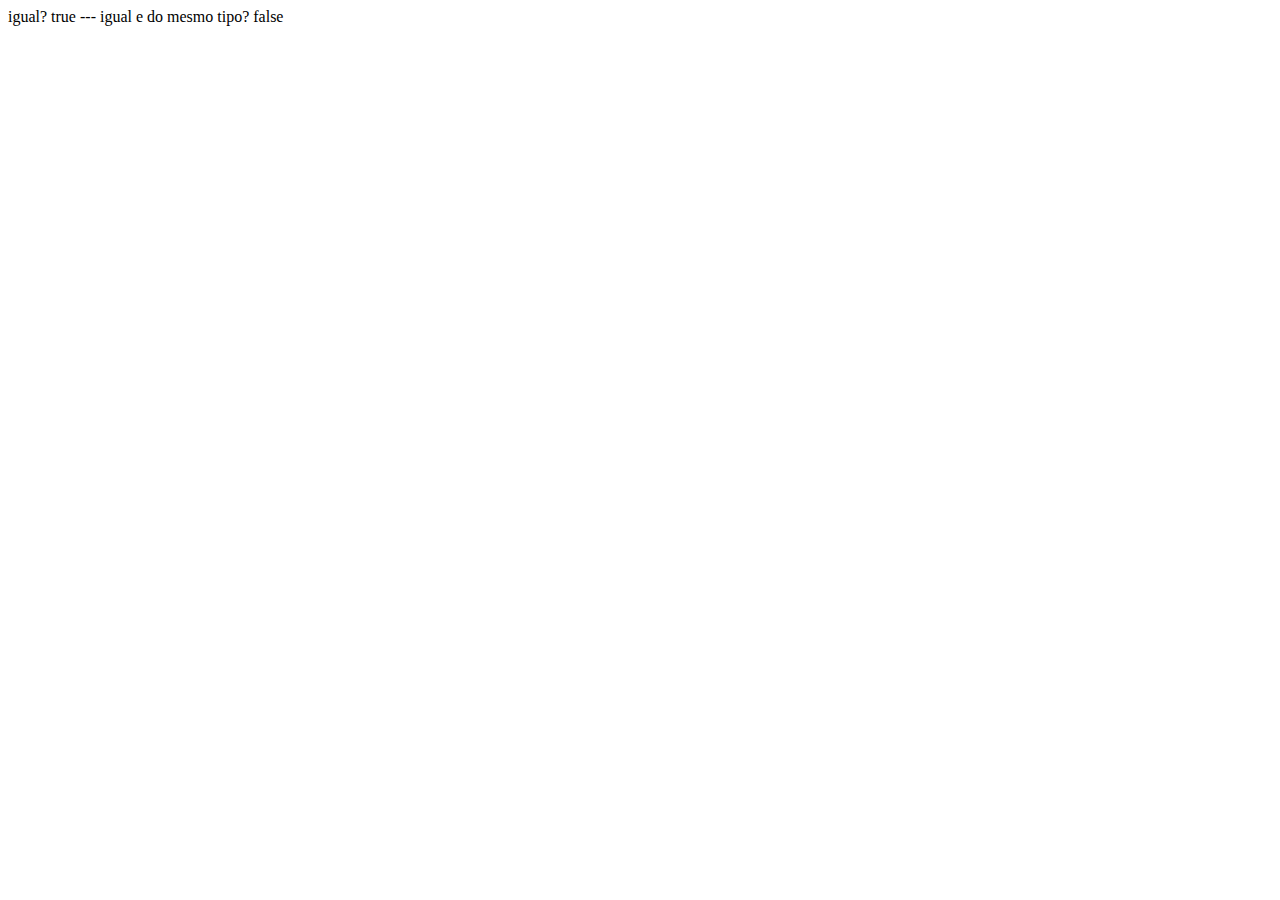
<file: javascript/index.html>
<!DOCTYPE html>
<html lang="en">
<head>
    <meta charset="UTF-8">
    <meta http-equiv="X-UA-Compatible" content="IE=edge">
    <meta name="viewport" content="width=device-width, initial-scale=1.0">
    <title>Document</title>
    <script src=./write.js></script>
</head>
<body>
    
</body>
</html>
</file>
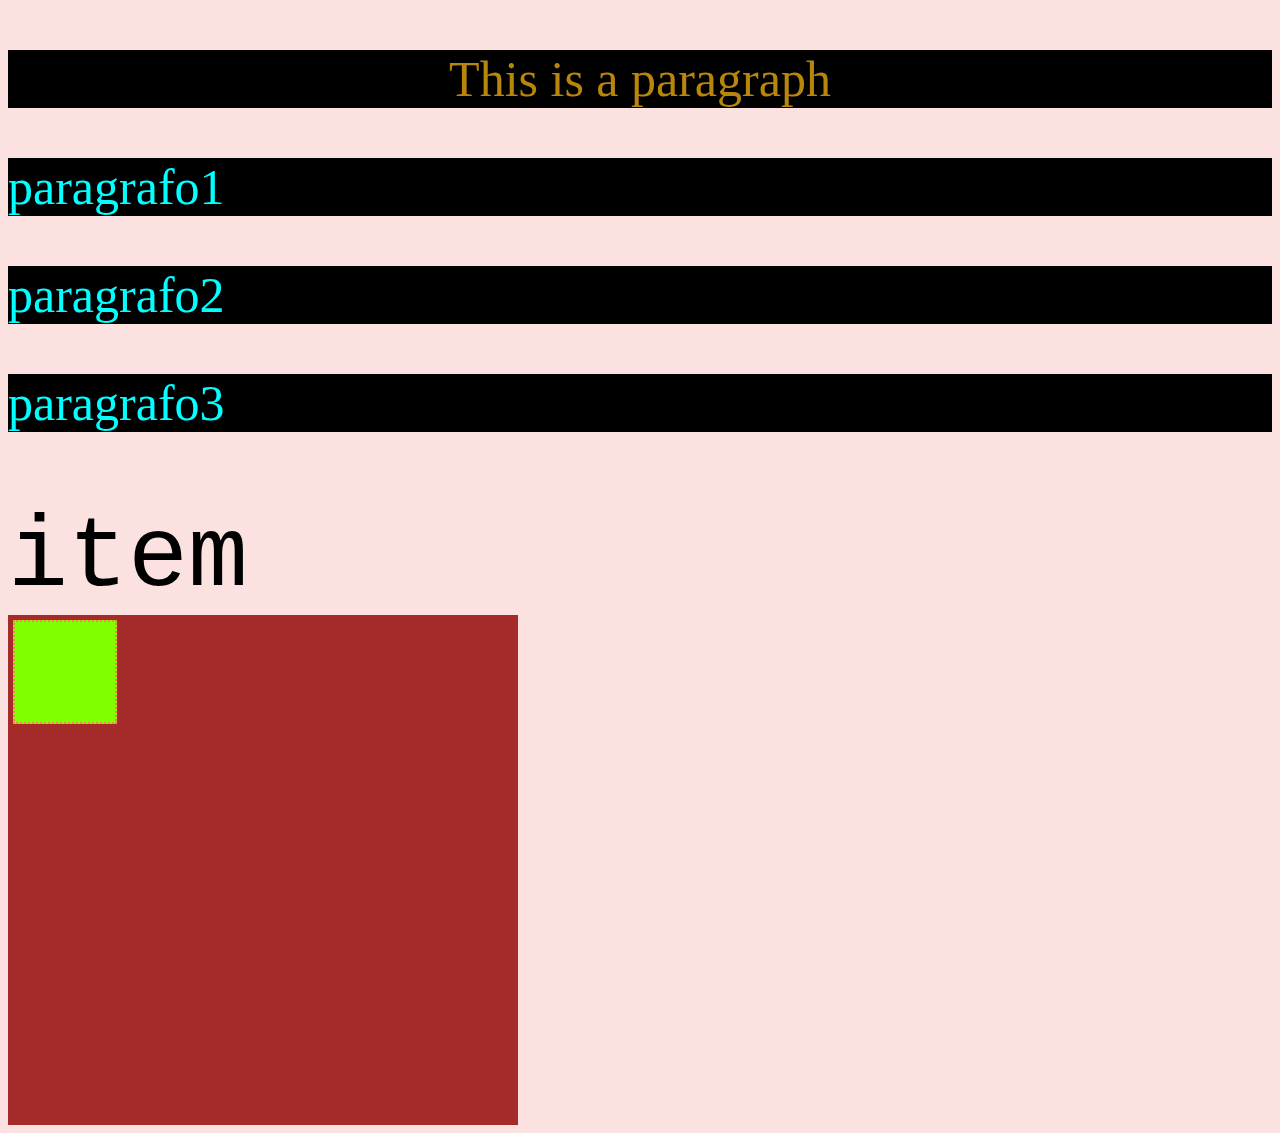
<file: css/aula-inicial/index.html>
<!DOCTYPE html>
<html lang="pt-br">
<head>
	<meta charset="utf-8">
	<title>Exemplo CSS</title>

	<link rel="stylesheet" type="text/css" href="./css/style.css">
</head>
<body>
	<p style="color:darkgoldenrod;">This is a paragraph</p>

	<p class="left-alligned">paragrafo1</p>
	<p class="left-alligned">paragrafo2</p>
	<p class="left-alligned">paragrafo3</p>

	<li id="id1">item</li>

	<div class="primeira-div">
		<div class="segunda-div">

		</div>
	</div>
</body>
</html>
</file>
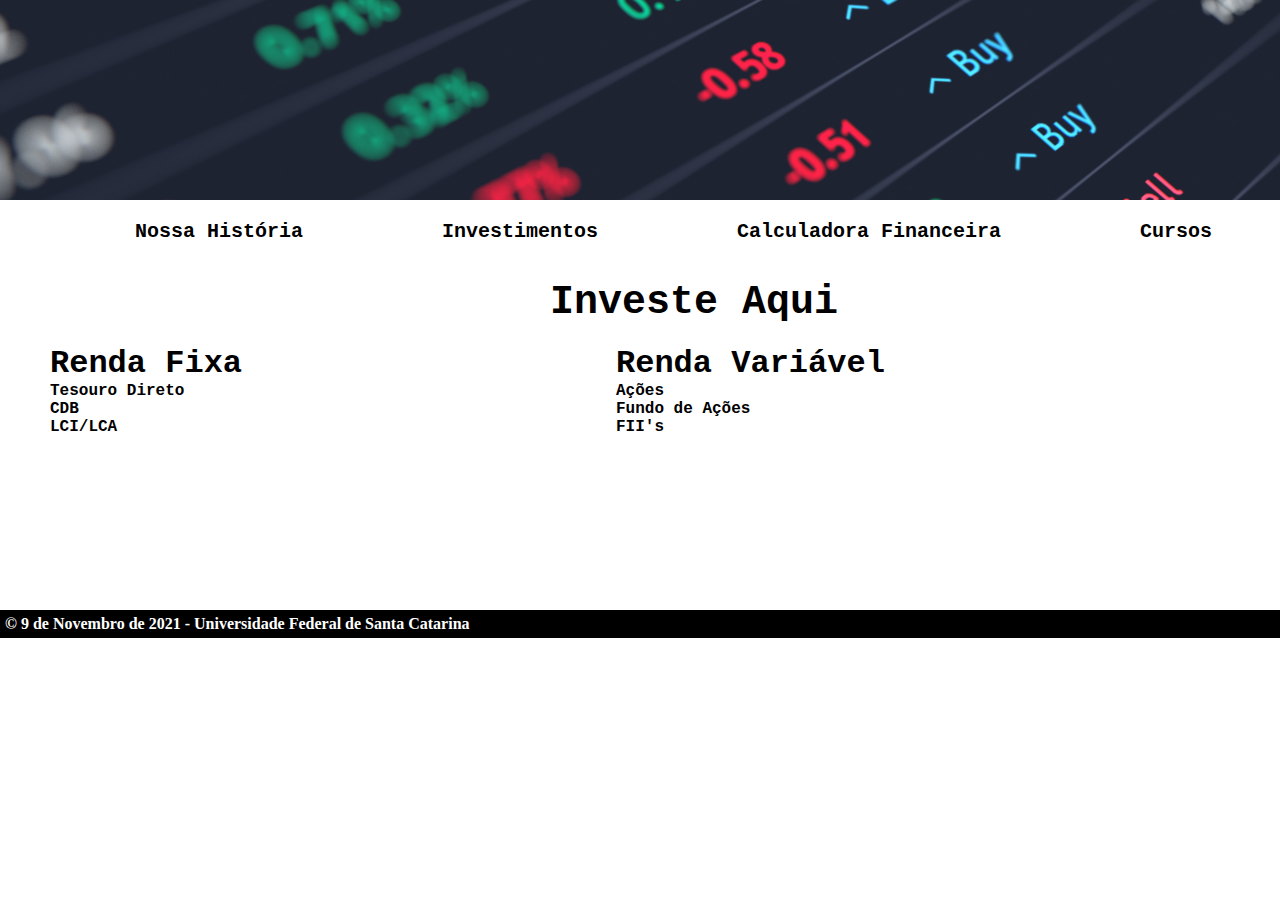
<file: css/aula-investe-aqui/index.html>
<!DOCTYPE html>
<html lang="en">
<head>
    <meta charset="UTF-8">
    <meta http-equiv="X-UA-Compatible" content="IE=edge">
    <meta name="viewport" content="width=device-width, initial-scale=1.0">
    <link rel="stylesheet" href="./css/style.css">
    <title>Investe Aqui</title>
</head>
<body>
    <!-- Top Image -->
    <header>
        <img id="main-page-image" src="./img/investeaqui.jpeg" alt="Image Not Found">
    </header>
    <!-- NavBar -->
    <nav id="main-page-navbar">
        <ul>
            <li><a href="#">Nossa História</a></li>
            <li><a href="#">Investimentos</a></li>
            <li><a href="#">Calculadora Financeira</a></li>
            <li><a href="#">Cursos</a></li>
        </ul>
    </nav>
    <!-- Main Page Content -->
    <main>
        <h1>Investe Aqui</h1>
        <!-- Article with list of items -->
        <article>
            <!-- Div For title -->
            <div class="article-title">
                <h2>Renda Fixa</h2>
            </div>
            <!-- Div for content -->
            <div class="article-content">
                <h3>Tesouro Direto</h3>
                <h3>CDB</h3>
                <h3>LCI/LCA</h3>
            </div>
        </article>

        <!-- Article with list of items -->
        <article>
            <!-- Div For title -->
            <div class="article-title">
                <h2>Renda Variável</h2>
            </div>
            <!-- Div for content -->
            <div class="article-content">
                <h3>Ações</h3>
                <h3>Fundo de Ações</h3>
                <h3>FII's</h3>
            </div>
        </article>
    </main>

    <footer>
        <!-- copyright character -->
        <p>&copy 9 de Novembro de 2021 - Universidade Federal de Santa Catarina</p>
    </footer>
</body>
</html>
</file>
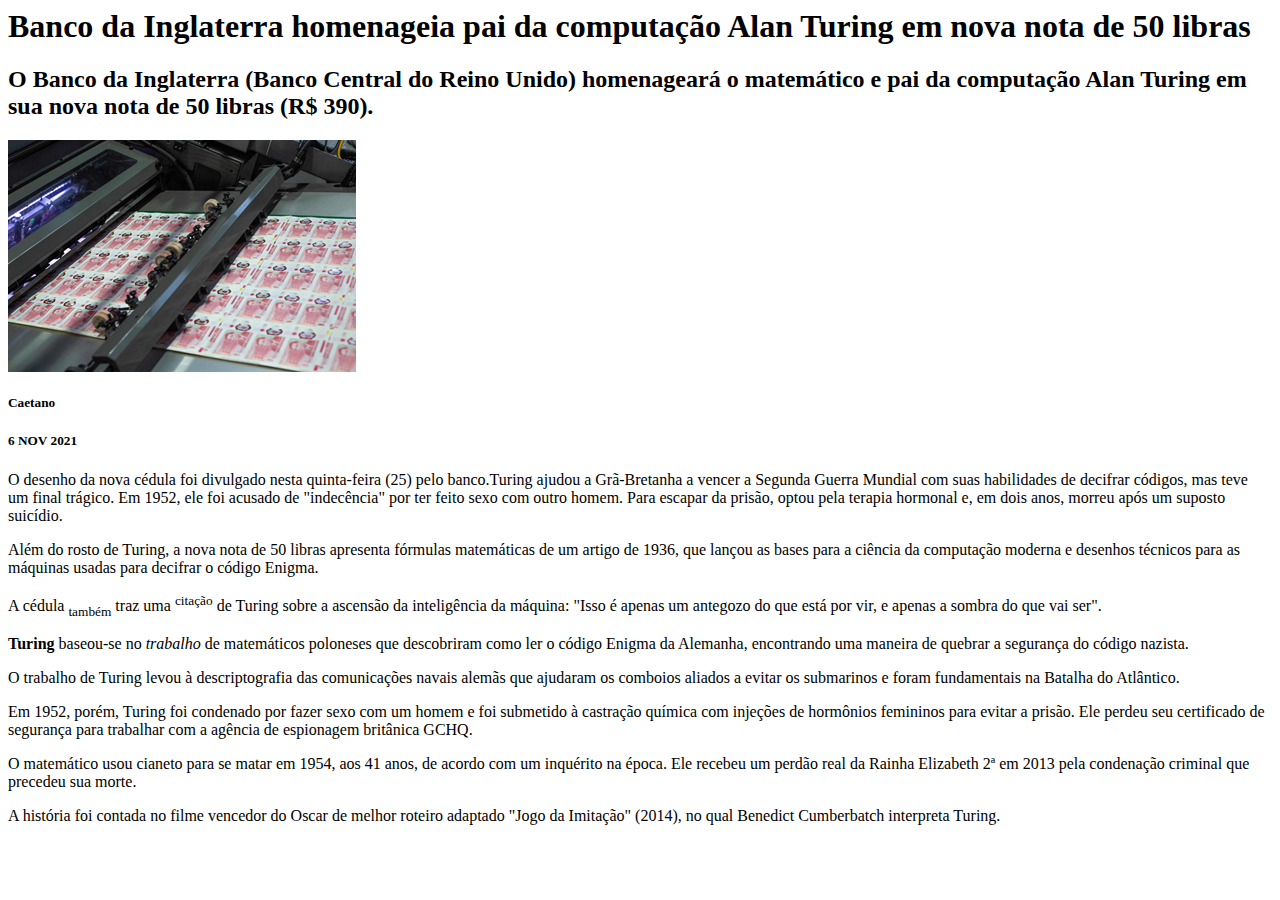
<file: html/noticia.html>
<!DOCTYPE html5>
<html>
<head>
	<title>Page Title</title>
</head>
<body>
<h1>Banco da Inglaterra homenageia pai da computação Alan Turing em nova nota de 50 libras</h1>

<h2>O Banco da Inglaterra (Banco Central do Reino Unido) homenageará o matemático e pai da computação Alan Turing em sua nova nota de 50 libras (R$ 390). </h2>
<img src='./turing.png'></img>
<h5>Caetano</h5>
<h5>6 NOV 2021</h5>

<p>O desenho da nova cédula foi divulgado nesta quinta-feira (25) pelo banco.Turing ajudou a Grã-Bretanha a vencer a Segunda Guerra Mundial com suas habilidades de decifrar códigos, mas teve um final trágico. Em 1952, ele foi acusado de "indecência" por ter feito sexo com outro homem. Para escapar da prisão, optou pela terapia hormonal e, em dois anos, morreu após um suposto suicídio.</p>

<p>Além do rosto de Turing, a nova nota de 50 libras apresenta fórmulas matemáticas de um artigo de 1936, que lançou as bases para a ciência da computação moderna e desenhos técnicos para as máquinas usadas para decifrar o código Enigma.</p>
  

<p>A cédula <sub>também</sub> traz uma <sup>citação</sup> de Turing sobre a ascensão da inteligência da máquina: "Isso é apenas um antegozo do que está por vir, e apenas a sombra do que vai ser".</p>

<p><strong>Turing</strong> baseou-se no <em>trabalho</em> de matemáticos poloneses que descobriram como ler o código Enigma da Alemanha, encontrando uma maneira de quebrar a segurança do código nazista.</p>

<p>O trabalho de Turing levou à descriptografia das comunicações navais alemãs que ajudaram os comboios aliados a evitar os submarinos e foram fundamentais na Batalha do Atlântico.</p>

<p>Em 1952, porém, Turing foi condenado por fazer sexo com um homem e foi submetido à castração química com injeções de hormônios femininos para evitar a prisão. Ele perdeu seu certificado de segurança para trabalhar com a agência de espionagem britânica GCHQ.</p>

<p>O matemático usou cianeto para se matar em 1954, aos 41 anos, de acordo com um inquérito na época. Ele recebeu um perdão real da Rainha Elizabeth 2ª em 2013 pela condenação criminal que precedeu sua morte.</p>

<p>A história foi contada no filme vencedor do Oscar de melhor roteiro adaptado "Jogo da Imitação" (2014), no qual Benedict Cumberbatch interpreta Turing.</p>
</body>
</html>
</file>
<file: css/aula-inicial/css/style.css>
body {
	background-color: rgb(252, 225, 225);
}
/*all paragraphs will be red alligned to the center*/
p {
  color: cyan;
  text-align: center;
  font-size: 50px;
  background-color: black;
}

#id1 {
	font-size: 100px;
	color: black;
  font-family: 'Courier New', Courier, monospace;
  margin-top: 70px;
}

.left-alligned {
  text-align: left;
}

.primeira-div {
  background-color: brown;
  width: 500px;
  height: 500px;
  padding: 5px;
}

.segunda-div {
  background-color: chartreuse;
  width: 100px;
  height: 100px;
  border: 2px;
  border-color: coral;
  border-style: dotted;  
}
</file>
<file: css/aula-investe-aqui/css/style.css>
/* all elements will have 0px of margin,padding and border; the font size will always be 100% */
*{
    margin: 0px;
    padding: 0px;
    border: 0px;
    font-size: 100%;
}
/* the header will occupy 100% of screen width and 200pixels of height */
header{
    width: 100%;
    height: 200px;
}
/* The Main Page Image may only occupy 100% of the top hierarchy elemnt */
#main-page-image{
    width: 100%;
    height: 100%;
    /* the picture will be cut */
    object-fit: cover;
}
/* the menu not the items will occupy 100% of the screen width */
#main-page-navbar{
    width: 100%;
    height: 70px;
    /* color to see how the style is looking */
    /* background-color: blue; */

}
/* list itens will be displayed in a inline-block with left margin of 170px */
li{
    display: inline-block;
    margin-left: 135px;
    margin-top: 20px;
}
/* hyperlink decoration off and color black */
a{
    text-decoration: none;
    color: black;
    font-size: 20px;
    font-weight: bold;
    font-family: 'Courier New', Courier, monospace;
}

main{
    width: 100%;
    height: 330px;
}
/* style of h1's in main's */
main h1 {
    font-weight: bold;
    font-size: 40px;    
    margin-left: 550px;
    font-family: 'Courier New', Courier, monospace;
    margin-top: 10px;
    margin-bottom: 10px;
}

article{
    display: inline-block;
    width: 40%;
    margin-left: 50px;
    margin-top: 10px;
    /* background-color: blue; */
}

.article-title{
    font-size: 200%;
    font-family: 'Courier New', Courier, monospace;
}

.article-content{
    font-family: 'Courier New', Courier, monospace;
}

footer{
    width: 100%;
    background-color: black;
}

footer p {
    color: white;
    font-weight: bold;
    padding: 5px;
}
</file>
